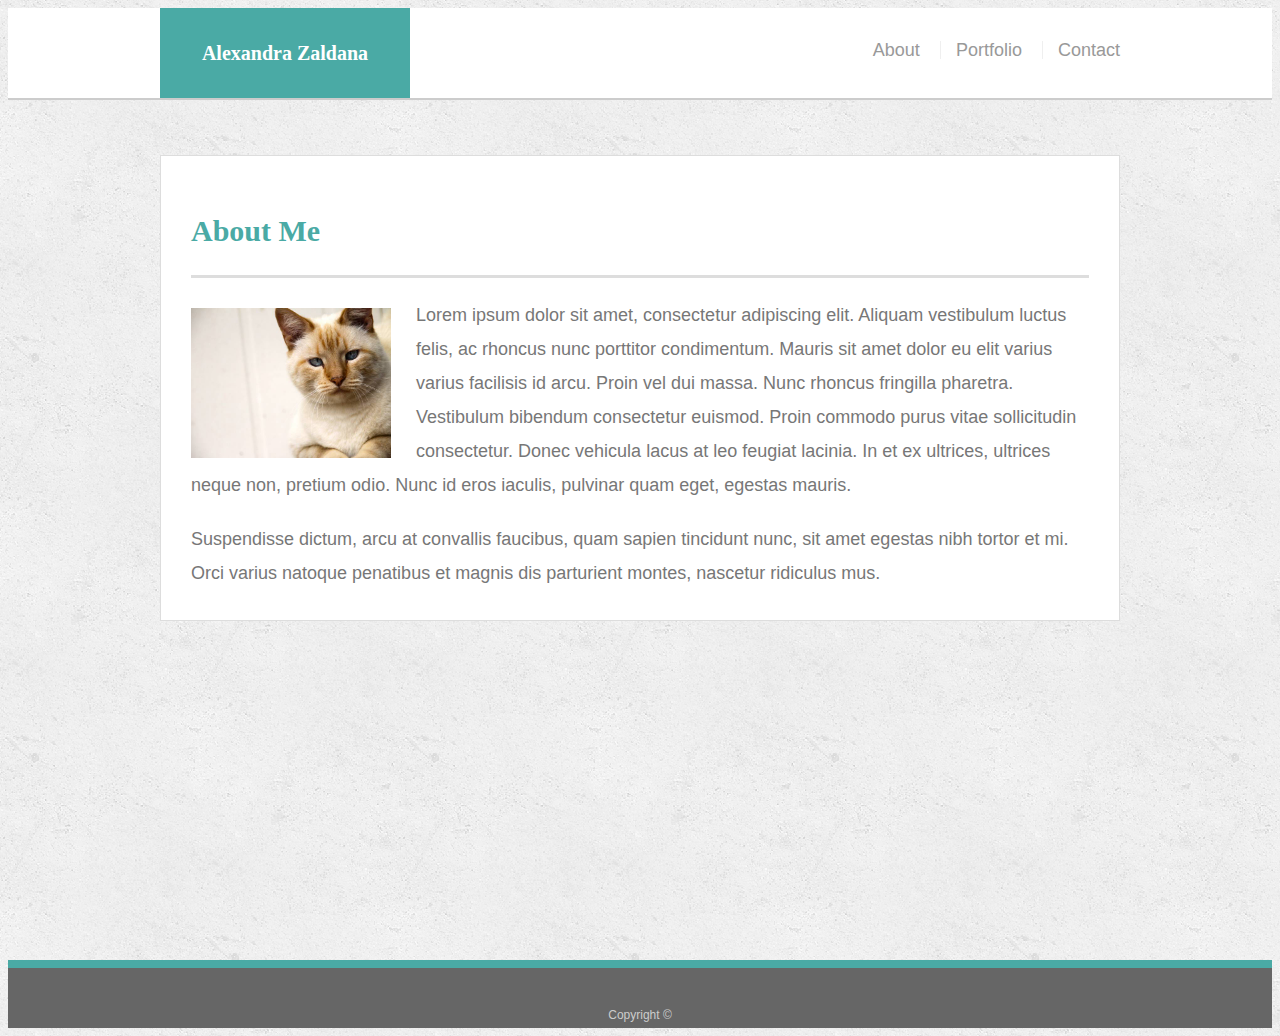
<file: index.html>
<!doctype html>
<html lang="en-us">

<head>
  <meta charset="UTF-8">
  <meta name="viewport" content="width=device-width, initial-scale=1.0">
  <title>About | Alexandra Zaldana</title>
  <link rel="stylesheet" type="text/css" href="assets/css/style.css">
</head>

<body>

  <header id="masthead">
    <div class="container">
      <a href="index.html" id="logo">Alexandra Zaldana</a>
      <nav>
        <a href="index.html">About</a>
        <a href="portfolio.html">Portfolio</a>
        <a href="contact.html">Contact</a>
      </nav>
    </div>
  </header>

  <div id="main-container" class="container">
    <section class="main-section">
      <h1>About Me</h1>

      <img src="assets/images/cat.jpg" class="auth-image" alt="Your Name">

      <p>Lorem ipsum dolor sit amet, consectetur adipiscing elit. Aliquam vestibulum luctus felis, ac rhoncus nunc porttitor condimentum. Mauris sit amet dolor eu elit varius varius facilisis id arcu. Proin vel dui massa. Nunc rhoncus fringilla pharetra. Vestibulum bibendum consectetur euismod. Proin commodo purus vitae sollicitudin consectetur.
      Donec vehicula lacus at leo feugiat lacinia. In et ex ultrices, ultrices neque non, pretium odio. Nunc id eros iaculis, pulvinar quam eget, egestas mauris.</p>

      <p>Suspendisse dictum, arcu at convallis faucibus, quam sapien tincidunt nunc, sit amet egestas nibh tortor et mi. Orci varius natoque penatibus et magnis dis parturient montes, nascetur ridiculus mus.</p>

    </section>

  </div>

  <footer>
    <div class="container">
      Copyright &copy; 
    </div>
  </footer>
</body>

</html>
</file>
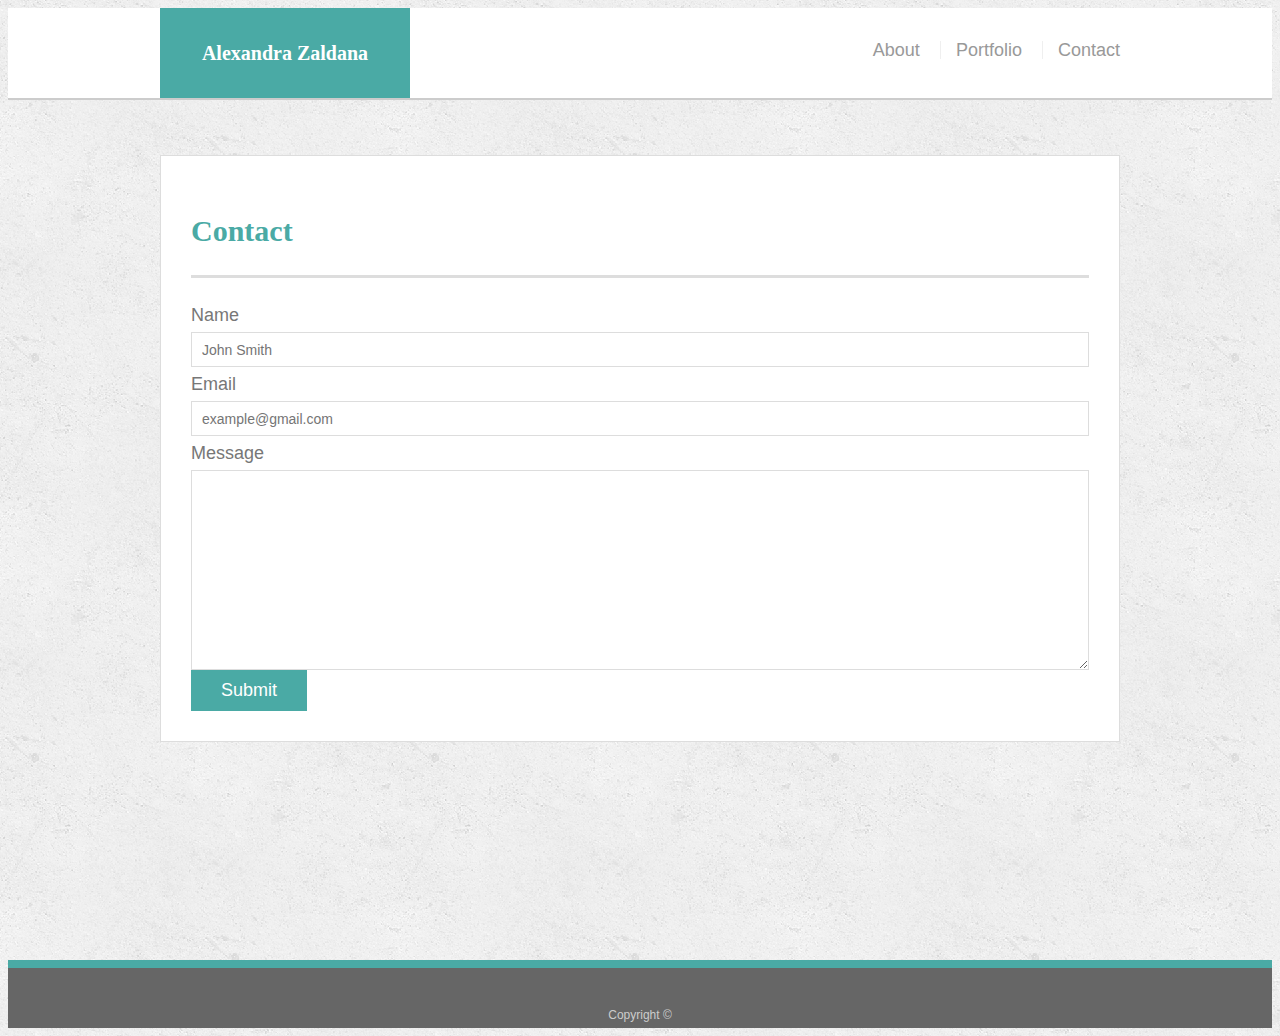
<file: contact.html>
<!doctype html>
<html lang="en-us">

<head>
  <meta charset="UTF-8">
  <meta name="viewport" content="width=device-width, initial-scale=1.0">
  <title>Contact | Alexandra Zaldana</title>
  <link rel="stylesheet" type="text/css" href="assets/css/style.css">
</head>

<body>

  <header id="masthead">
    <div class="container">
      <a href="index.html" id="logo">Alexandra Zaldana</a>
      <nav>
        <a href="index.html">About</a>
        <a href="portfolio.html">Portfolio</a>
        <a href="contact.html">Contact</a>
      </nav>
    </div>
  </header>

  <div id="main-container" class="container">
    <section class="main-section">
      <h1>Contact</h1>

      <form id="contact-form">
        <!-- <ul> -->
          <!-- <li> -->
            <label for="name">Name</label>
            <input type="text" id="name" name="name" placeholder="John Smith" required="required">
          <!-- </li> -->
          <!-- <li> -->
            <label for="email">Email</label>
            <input type="email" id="email" name="email" placeholder="example@gmail.com" required="required">
          <!-- </li> -->
          <!-- <li> -->
            <label for="message">Message</label>
            <textarea id="message" name="message" required="required"></textarea>
          <!-- </li> -->
        <!-- </ul> -->
        <input type="submit">
      </form>

    </section>

  </div>

  <footer>
    <div class="container">
      Copyright &copy; 
    </div>
  </footer>
</body>

</html>
</file>
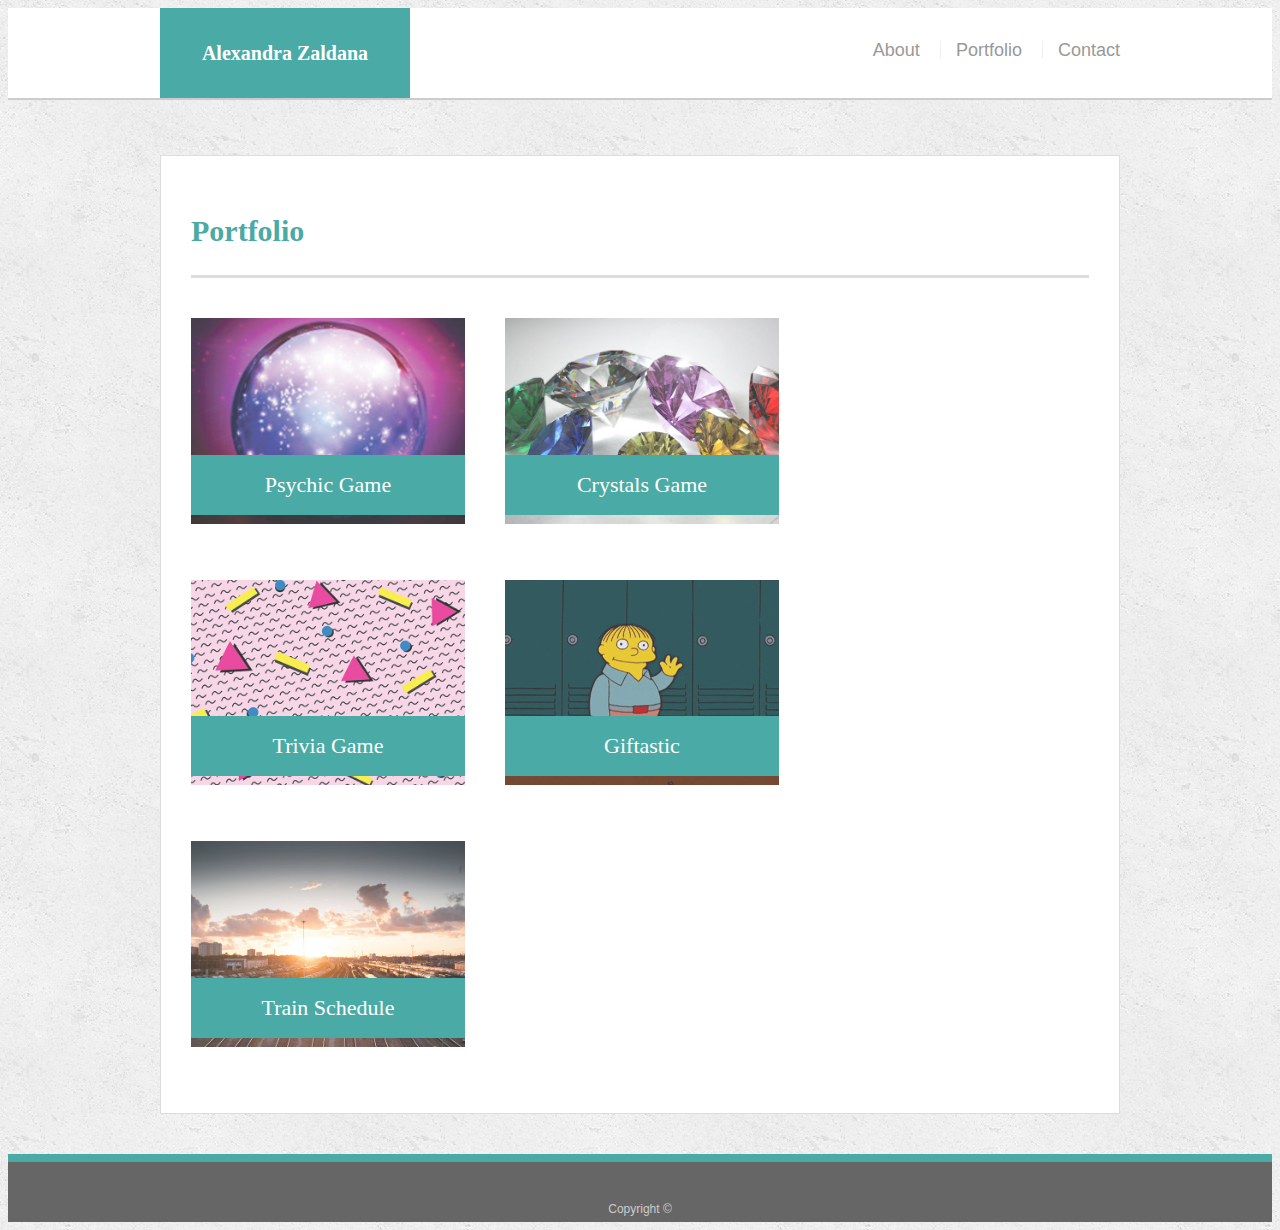
<file: portfolio.html>
<!doctype html>
<html lang="en-us">

<head>
  <meta charset="UTF-8">
  <meta name="viewport" content="width=device-width, initial-scale=1.0">
  <title>Portfolio | Alexandra Zaldana</title>
  <link rel="stylesheet" type="text/css" href="assets/css/style.css">
</head>

<body>

  <header id="masthead">
    <div class="container">
      <a href="index.html" id="logo">Alexandra Zaldana</a>
      <nav>
        <a href="index.html">About</a>
        <a href="portfolio.html">Portfolio</a>
        <a href="contact.html">Contact</a>
      </nav>
    </div>
  </header>

  <div id="main-container" class="container">
    <section class="main-section">
      <h1>Portfolio</h1>

      <div class="work">
        <a href = "https://azaldana.github.io/Psychic-Game/"><img src="assets/images/psychic.jpg" alt="Psychic Game"></a>

        <a href = "https://azaldana.github.io/Psychic-Game/"><h3>Psychic Game</h3></a>
      </div>
      <div class="work">
      <a href = "https://azaldana.github.io/unit-4-game/"><img src="assets/images/jewel.jpg" alt="Crystals Game"></a>

      <a href = "https://azaldana.github.io/unit-4-game/"><h3>Crystals Game</h3></a>
      </div>
      <div class="work">
      <a href = "https://azaldana.github.io/Trivia-Game/"><img src="assets/images/trivia.jpg" alt="Trivia Game"></a>

      <a href = "https://azaldana.github.io/Trivia-Game/"><h3>Trivia Game</h3></a>
      </div>
      <div class="work">
      <a href = "https://azaldana.github.io/GifTastic/"><img src="assets/images/giphy_01.gif" alt="Giftastic"></a>

      <a href = "https://azaldana.github.io/GifTastic/"><h3>Giftastic</h3>
      </div></a>
      <div class="work">
      <a href = "https://azaldana.github.io/Train-Schedule/"><img src="assets/images/train.jpg" alt="Rock Paper Scissors"></a>

      <a href = "https://azaldana.github.io/Train-Schedule/"><h3>Train Schedule</h3></a>
      </div>

    </section>

  </div>

  <footer>
    <div class="container">
      Copyright &copy;
    </div>
  </footer>
</body>

</html>
</file>
<file: assets/css/style.css>
body {
  font-family: Arial, "Helvetica Neue", Helvetica, sans-serif;
  font-size: 18px;
  line-height: 34px;
  color: #777777;
  background: url("../images/concrete_seamless.png");
}

* {
  box-sizing: border-box;
}

/* general */

.container {
  width: 100%;
  max-width: 960px;
  margin: 0 auto;
  clear: both;
}

h1,
h2,
h3,
p {
  margin-bottom: 20px;
}

p:last-child {
  margin-bottom: 0;
}

h1,
h2,
h3 {
  font-family: Georgia, Times, "Times New Roman", serif;
  font-weight: 700;
  color: #4aaaa5;
}

h1 {
  padding-bottom: 20px;
  font-size: 30px;
  line-height: 49px;
  border-bottom: 3px solid #dddddd;
}

h2,
h3 {
  font-size: 22px;
}

/* header */

#masthead {
  /* position: fixed; */
  z-index: 99;
  width: 100%;
  margin: 0 0 30px;
  overflow: auto;
  color: #ffffff;
  background: #ffffff;
  border-bottom: 2px solid #cccccc;
}

#logo {
  float: left;
  width: 250px;
  height: 90px;
  font-family: Georgia, Times, "Times New Roman", serif;
  font-size: 20px;
  font-weight: 700;
  line-height: 90px;
  color: #ffffff;
  text-align: center;
  text-decoration: none;
  background: #4aaaa5;
}

nav {
  float: right;
  margin-top: 25px;
}

nav a {
  display: inline-block;
  padding-left: 15px;
  margin-left: 15px;
  line-height: 18px;
  color: #999;
  text-decoration: none;
  border-left: 1px solid #efefef;
}

nav a:first-child {
  border-left: 0 none;
}

/* footer */

footer {
  padding: 30px 0;
  clear: both;
  font-size: 12px;
  color: #ffffff;
  color: #cccccc;
  text-align: center;
  background: #666666;
  border-top: 8px solid #4aaaa5;
  height: 50px;
}

h3, h2 {
  padding-bottom: 20px;
  margin-bottom: 15px;
  line-height: 22px;
  border-bottom: 2px solid #eeeeee;
}

/* main */

#main-container {
  padding-top: 25px;
  min-height: calc(100vh - 70px);
}

.main-section {
  float: left;
  width: 100%;
  max-width: 960px;
  padding: 30px;
  margin: 0 0 40px;
  background: #ffffff;
  border: 1px solid #dddddd;
}

/* portfolio page */

.work {
  position: relative;
  float: left;
  width: 274px;
  margin: 20px 0 25px;
  overflow: auto;
}

.work:nth-child(even) {
  margin-right: 40px;
}

.work img {
  width: 100%;
  border: 0 none;
  opacity: 0.8;
}

.work h3 {
  position: absolute;
  bottom: 20px;
  width: 100%;
  padding: 15px;
  margin-bottom: 0;
  font-weight: 300;
  line-height: 30px;
  color: #ffffff;
  text-align: center;
  background: #4aaaa5;
  border-bottom: 0;
}

.auth-image {
  float: left;
  width: 200px;
  height: auto;
  margin-top: 10px;
  margin-right: 25px;
}

/* contact page */

#contact-form ul {
  margin-bottom: 20px;
}

#contact-form li {
  margin-bottom: 10px;
}

label,
input[type=text],
input[type=email],
textarea {
  display: block;
  width: 100%;
}

input[type=text],
input[type=email],
textarea {
  height: 35px;
  padding: 0 10px;
  font-size: 14px;
  border: 1px solid #dddddd;
}

textarea {
  height: 200px;
}

input[type=submit] {
  padding: 10px 30px;
  font-size: 18px;
  color: #ffffff;
  cursor: pointer;
  background: #4aaaa5;
  border: 0 none;
}

/* Width 980px*/

@media(max-width:980px){
  .main-section {
    font-size: 18px;
  }

  h1 {
    margin-top: 10px;
  }

  .auth-image {
    width: 40%;
  }

  nav {
    margin-right: 50px;
  }

  .work {
    width: 47%;
    position: none;
    padding: none;
  }
}

/* Width 768px*/

@media(max-width:768px){
.main-section {
  font-size: 16px;

}

h1 {
  margin-top: 10px;
}
.auth-image {
  width: 60%;
}

nav {
  margin-right: 30px;
}

.work {
  width: 46%;
  /* float: none; */
  position: none;
  /* margin: 0; */
  padding: none;
}
}

/* Width 640px*/

@media(max-width:640px) {

  .container {
    height: 100%;
  }

  #main-container {
    padding-top: 10px;

  }

 .auth-image {
   float: none;
   width: 100%;
}

.main-section {
  /* float: left; */
  padding: 20px;
  font-size: 14px;
  line-height: 30px;
  max-width: 640px;
}

#logo {
  position: static;
  width: 100%;
  margin: 0;
  font-size: 30px;
}

nav {
  width: 100%;
  margin-top: 15px;
  padding: 10px;
  text-align: center;
 
}

.work {
  width: 100%;
}

}
</file>
